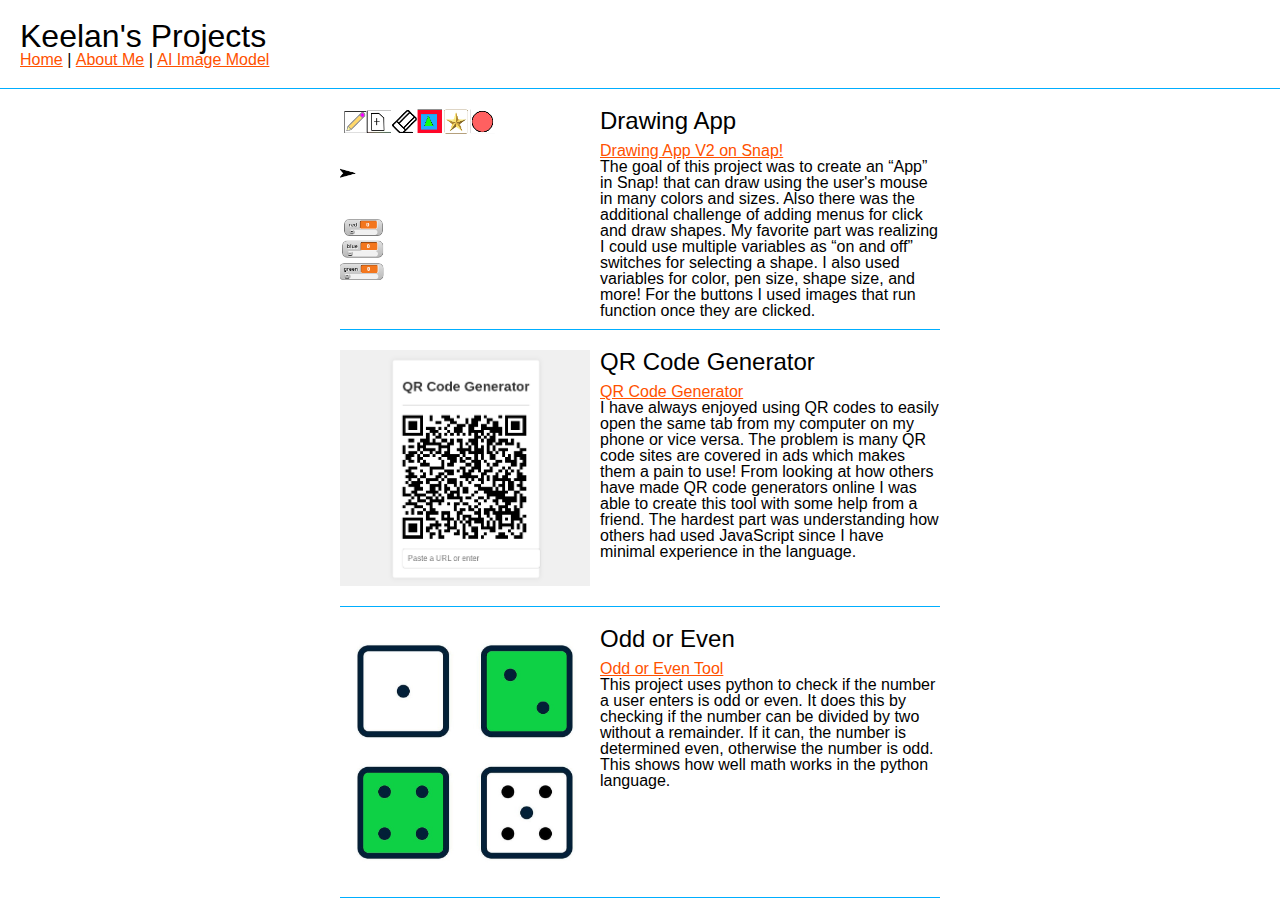
<file: index.html>
<!DOCTYPE html>
<html lang="en">
  <head>
    <meta charset="UTF-8" />
    <meta name="viewport" content="width=device-width, initial-scale=1.0" />
    <meta http-equiv="X-UA-Compatible" content="ie=edge" />
    <link rel="icon" type="image/png" href="favicon-96x96.png" sizes="96x96" />
    <link rel="icon" type="image/svg+xml" href="favicon.svg" />
    <link rel="shortcut icon" href="favicon.ico" />
    <link rel="apple-touch-icon" sizes="180x180" href="apple-touch-icon.png" />
    <link rel="manifest" href="site.webmanifest" />
    <title>Keelan's Projects</title>
    <link rel="stylesheet" href="reset.css" />
    <link rel="stylesheet" href="styles.css" />
  </head>
  <body>
    <header>
      <h1>Keelan's Projects</h1>
      <nav>
        <ul>
          <li><a href="index.html">Home</a></li>
          <li>|</li>
          <li><a href="aboutme.html">About Me</a></li>
          <li>|</li>
          <li><a href="AI-Image-Model.html">AI Image Model</a></li>
        </ul>
      </nav>
    </header>
    <div id="project-container">

      <!--Start of project template -->
      <div class="project">
        <img
          id="D-app"
          src="img/drawing-app.PNG"
          alt="Drawing app screenshot"
        />
        <h2>Drawing App</h2>
        <p>
          <a
            href="https://snap.berkeley.edu/project?username=keelan00&projectname=Keelan%20%2d%20Drawing%20App%20v2%2e0"
            >Drawing App V2 on Snap!</a>
        </p>
        <p>
          The goal of this project was to create an “App” in Snap! that can draw
          using the user's mouse in many colors and sizes. Also there was the
          additional challenge of adding menus for click and draw
          shapes. My favorite part was realizing I could use multiple variables
          as “on and off” switches for selecting a shape. I also used variables
          for color, pen size, shape size, and more! For the buttons I used images
          that run function once they are clicked.
        </p>
        <div class="clear"></div>
      </div>
      <!--End of project template -->

      <div class="project">
        <img
          src="img/QR-Generator.png"
          alt="QR-Generator screenshot"
        />
        <h2>QR Code Generator</h2>
        <p>
          <a
            href="QR Generator.html"
            >QR Code Generator</a>
        </p>
        <p>
          I have always enjoyed using QR codes to easily open the same tab from my computer on my phone or vice versa. The problem is many QR code sites are covered in ads which makes them a pain to use! From looking at how others have made QR code generators online I was able to create this tool with some help from a friend. The hardest part was understanding how others had used JavaScript since I have minimal experience in the language.  
        </p>
        <div class="clear"></div>
      </div>

      <div class="project">
        <img
          src="img/odd-or-even.jpg"
          alt="Odd or even logo"
        />
        <h2>Odd or Even</h2>
        <p>
          <a
            href="https://codesandbox.io/p/devbox/n3jz3k"
            >Odd or Even Tool</a>
        </p>
        <p>
          This project uses python to check if the number a user enters is odd or even. It does this by checking if the number can be divided by two without a remainder. If it can, the number is determined even, otherwise the number is odd. This shows how well math works in the python language.  
        </p>
        <div class="clear"></div>
      </div>

    </div>

  </body>
</html>
</file>
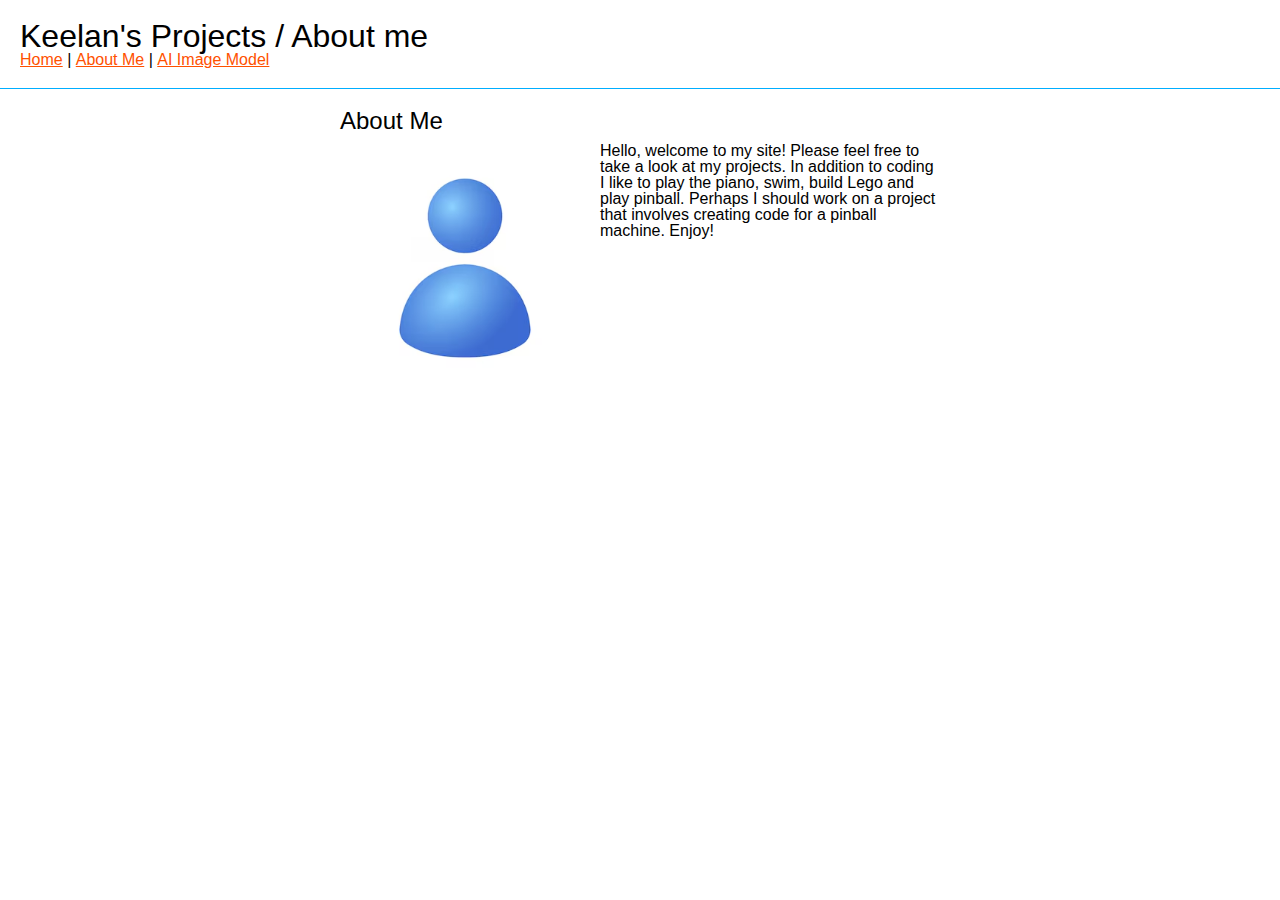
<file: aboutme.html>
<!--
      __     __     ________   ________
     /  /  /  /    /  _____/  /  _____/
    /  / /  /     /  /       /  /
   /  /  /       /  /__     /  /__
  /  /\  \      /  /       /  /
 /  /  \  \    /  /____   /  /____
/__/    \__\  /_______/  /_______/

-->
<!DOCTYPE html>
<html lang="en">
  <head>
    <meta charset="UTF-8" />
    <meta name="viewport" content="width=device-width, initial-scale=1.0" />
    <meta http-equiv="X-UA-Compatible" content="ie=edge" />
    <link rel="icon" type="image/png" href="favicon-96x96.png" sizes="96x96" />
    <link rel="icon" type="image/svg+xml" href="favicon.svg" />
    <link rel="shortcut icon" href="favicon.ico" />
    <link rel="apple-touch-icon" sizes="180x180" href="apple-touch-icon.png" />
    <link rel="manifest" href="site.webmanifest" />
    <title>About me</title>
    <link rel="stylesheet" href="reset.css" />
    <link rel="stylesheet" href="styles.css" />
  </head>
  <body>
    <header>
      <h1>Keelan's Projects / About me</h1>
       <nav>
        <ul>
          <li><a href="index.html">Home</a></li>
          <li>|</li>
          <li><a href="aboutme.html">About Me</a></li>
          <li>|</li>
          <li><a href="AI-Image-Model.html">AI Image Model</a></li>
        </ul>
      </nav>
    </header>
    <div id="aboutme">
      <h2>About Me</h2>
      <img src="img/about-me-icon.jpg" alt="Profile Pic" />
      <p>Hello, welcome to my site! Please feel free to take a look at my projects.
            In addition to coding I like to play the piano, swim, build Lego and play pinball. Perhaps I should work on a project that involves creating code for a pinball machine.
            Enjoy! 
            </p>
    </div>
  </body>
</html>
</file>
<file: styles.css>
body {
  font-family: sans-serif;
}

a {
  color: rgb(255, 81, 0);
}

a:hover {
  color: #00aeff;
}

header {
  margin-bottom: 20px;
  padding: 20px;
  border-bottom: 1px solid rgb(0, 174, 255);
}

header h1 {
  font-size: 2em;
}

header nav ul li {
  display: inline;
}

.clear {
  clear: both;
}

#project-container,
#aboutme {
  margin: 0 auto; /* centers the div*/
  width: 90%; /* space on both sides*/
  max-width: 600px;
}

.project {
  margin-bottom: 20px;
  padding-bottom: 10px;
  border-bottom: 1px solid rgb(0, 174, 255);
}

.project img,
#aboutme img {
  width: 250px;
  float: left;
  margin-right: 10px;
  margin-bottom: 10px;
}

.project h2,
#aboutme h2 {
  font-size: 1.5em;
  margin-bottom: 10px;
}
</file>
